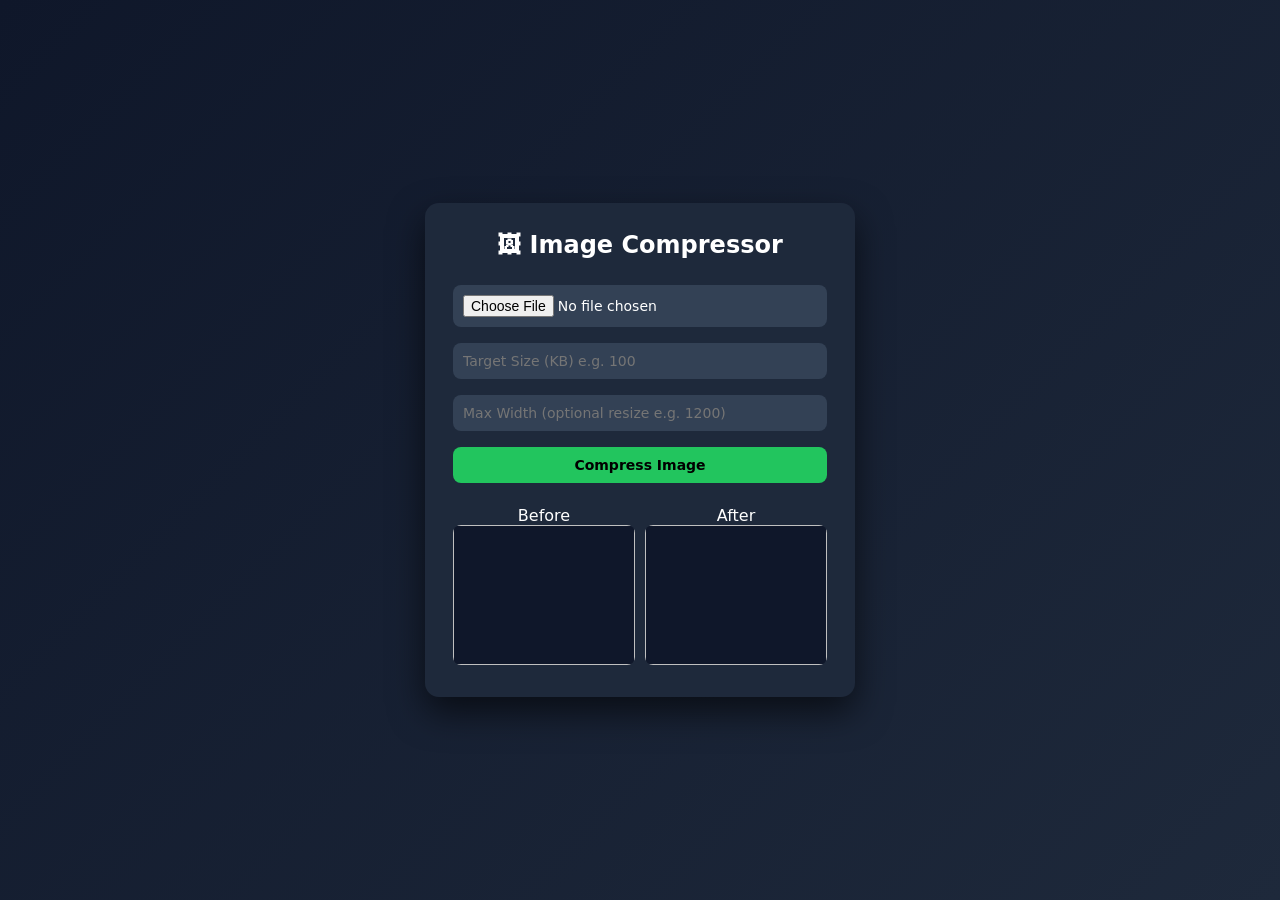
<file: index.html>
<!DOCTYPE html>
<html lang="en">
<head>
    <meta charset="UTF-8" />
    <meta name="viewport" content="width=device-width, initial-scale=1.0"/>
    <title>Professional Image Compressor</title>

    <link rel="stylesheet" href="style.css">
</head>

<body>

<div class="container">

    <h2>🖼 Image Compressor</h2>

    <input type="file" id="fileInput" accept="image/*">

    <input type="number" id="targetSize" placeholder="Target Size (KB) e.g. 100">

    <input type="number" id="maxWidth" placeholder="Max Width (optional resize e.g. 1200)">

    <button id="compressBtn">Compress Image</button>

    <div class="info" id="result"></div>

    <div class="preview">
        <div>
            <p>Before</p>
            <img id="before">
        </div>

        <div>
            <p>After</p>
            <img id ="after">
        </div>
    </div>

    <button id="downloadBtn" class="hidden">Download</button>

</div>

<script src="script.js"></script>
</body>
</html>
</file>
<file: style.css>
*{
    box-sizing:border-box;
    margin:0;
    padding:0;
    font-family: system-ui, -apple-system, Segoe UI, Roboto;
}

body{
    background:linear-gradient(135deg,#0f172a,#1e293b);
    min-height:100vh;
    display:flex;
    justify-content:center;
    align-items:center;
    color:white;
}

/* Container */
.container{
    width:430px;
    background:#1e293b;
    padding:28px;
    border-radius:14px;
    box-shadow:0 15px 35px rgba(0,0,0,.6);
}

h2{
    text-align:center;
    margin-bottom:18px;
}

/* Inputs */
input, button{
    width:100%;
    padding:10px;
    margin:8px 0;
    border-radius:8px;
    border:none;
    font-size:14px;
}

input{
    background:#334155;
    color:white;
}

/* Buttons */
button{
    background:#22c55e;
    color:black;
    font-weight:600;
    cursor:pointer;
    transition:.2s;
}

button:hover{
    background:#16a34a;
    transform:scale(1.02);
}

.hidden{
    display:none;
}

/* Preview */
.preview{
    display:flex;
    gap:10px;
    margin-top:15px;
}

.preview div{
    flex:1;
    text-align:center;
}

.preview img{
    width:100%;
    height:140px;
    object-fit:cover;
    border-radius:8px;
    background:#0f172a;
}

.info{
    margin-top:10px;
    font-size:13px;
    opacity:.9;
    text-align:center;
}
</file>
